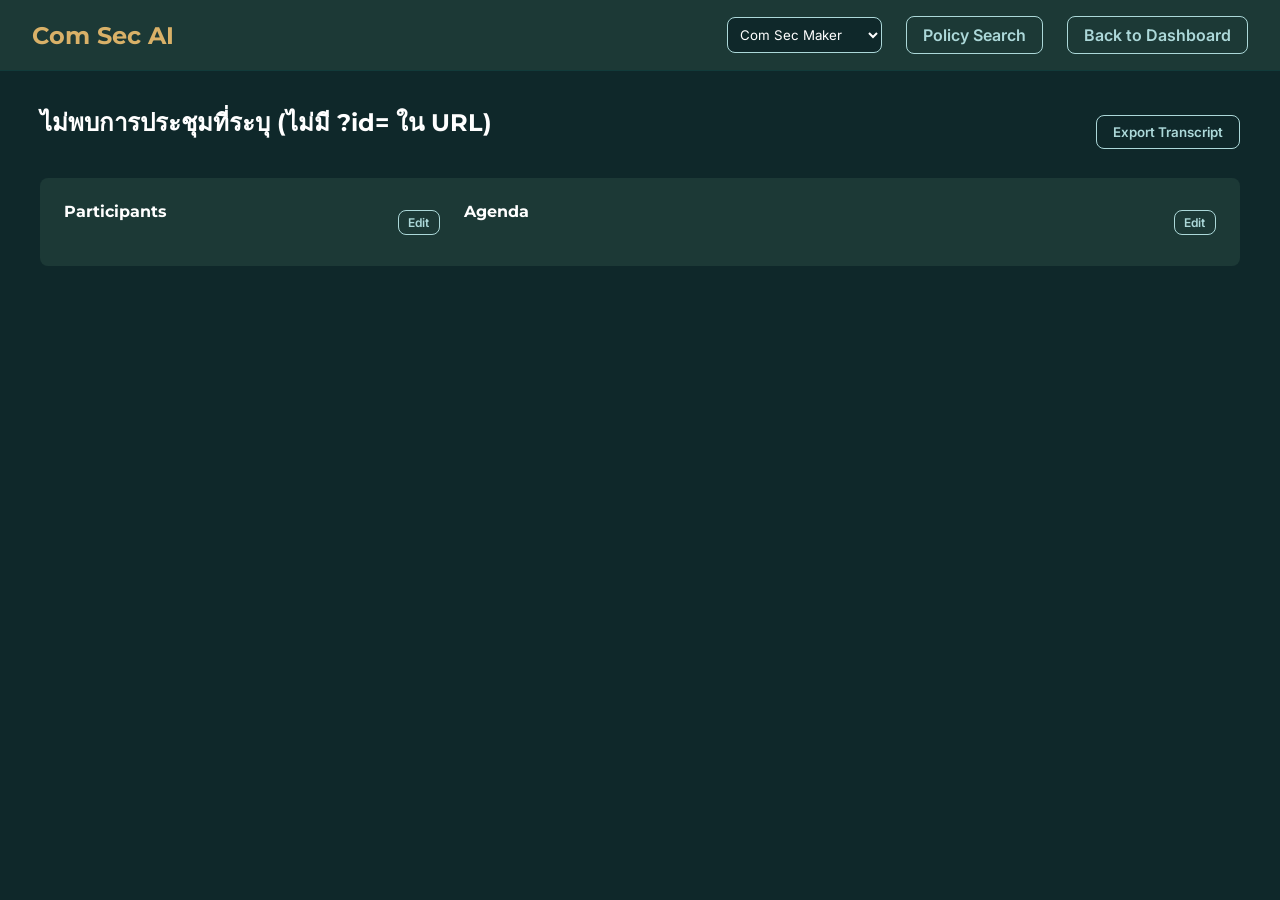
<file: ComSecAI_Dashboard/meeting-detail.html>
<!DOCTYPE html>
<html lang="en">
<head>
  <meta charset="UTF-8">
  <meta name="viewport" content="width=device-width, initial-scale=1.0">
  <title>Com Sec AI - Meeting Detail</title>
  <link href="https://fonts.googleapis.com/css2?family=Inter:wght@400;600&family=Montserrat:wght@500;700&display=swap" rel="stylesheet">
  <link rel="stylesheet" href="style.css">
</head>
<body>

  <header class="header">
    <div class="logo">Com Sec AI</div>
    <div class="header-actions">
      <select class="role-select">
        <option>Com Sec Maker</option>
        <option>Com Sec Checker</option>
        <option>Board Member</option>
        <option>Admin</option>
      </select>
      <a href="search.html" class="btn btn-secondary">Policy Search</a>
      <a href="index.html" class="btn btn-secondary">Back to Dashboard</a>
    </div>
  </header>

  <main class="container">
    <div class="flex-between mb-4">
      <div>
        <h2 style="display: inline-block; margin-right: 1rem;">
          <span id="meeting-title">Loading...</span>
          <span id="meeting-date" style="color: var(--text-muted); font-size: 1rem; font-weight: normal;"></span>
        </h2>
        <span id="meeting-status-badge" style="vertical-align: super;"></span>
        <div id="meeting-template-label" class="text-muted" style="font-size: 0.85rem;"></div>
      </div>
      <div style="display: flex; gap: 0.75rem; align-items: center;">
        <!-- Re-upload/reprocess — ใหม่ (ไม่มีใน Stitch mockup เดิม) เพิ่มเข้ามาเพราะเดิมไม่มีทางแก้
             ไฟล์เสียง/reprocess ซ้ำได้เลยหลัง status เป็น transcribed แล้ว (dashboard's
             actionCellHtml() มีปุ่ม Re-upload ให้แค่ตอน status="failed" เท่านั้น) — ซ่อนไว้ก่อน
             แสดงเฉพาะตอน transcribed/failed เท่านั้น (คุมผ่าน app.js::loadMeetingDetail กันกดซ้อน
             ระหว่าง processing/uploaded ที่มีงานค้างอยู่แล้ว) -->
        <!-- เลือกโมเดล Gemini เอง (2026-08-05, ผู้ใช้ขอ — ดู app.js::getModelOptionsHtml()) แสดง/ซ่อน
             พร้อมกับ reupload-audio-btn เสมอ (คุม display เดียวกันใน app.js) -->
        <select id="reupload-model-select" title="เลือกโมเดลเจาะจง = ปิดการสลับโมเดลสำรองอัตโนมัติทั้งหมด (ใช้โมเดลนั้นตัวเดียว)" style="font-size: 0.85rem; padding: 0.4rem; display: none;"></select>
        <button id="reupload-audio-btn" class="btn btn-secondary" style="display: none;">Re-upload Audio</button>
        <button id="export-transcript-btn" class="btn btn-secondary">Export Transcript</button>
      </div>
    </div>

    <!-- Participants/Agenda — แก้ไขย้อนหลังได้ (2026-08-07, ผู้ใช้ขอ — เดิมกรอกได้แค่ตอนสร้างประชุม
         เท่านั้น meeting ที่ลืมกรอก/ข้ามไปกู้ไม่ได้เลย ต้องสร้างใหม่ทั้งใบ) ปุ่ม Edit สลับ container
         เป็น input rows ผ่าน renderParticipantsEdit()/renderAgendaEdit() ใน app.js (pattern เดียวกับ
         Speaker Mapping/Edit Transcript เดิม) ซ่อนปุ่มถ้า approval_status="Approved" แล้ว (ดู
         backend's _reject_if_approved()) -->
    <div class="panel">
      <div class="grid-2">
        <div>
          <div class="flex-between">
            <h4>Participants</h4>
            <button id="edit-participants-btn" class="btn btn-secondary" style="font-size: 0.75rem; padding: 0.25rem 0.6rem;">Edit</button>
          </div>
          <div id="participants-container"></div>
        </div>
        <div>
          <div class="flex-between">
            <h4>Agenda</h4>
            <button id="edit-agenda-btn" class="btn btn-secondary" style="font-size: 0.75rem; padding: 0.25rem 0.6rem;">Edit</button>
          </div>
          <div id="agenda-container"></div>
        </div>
      </div>
    </div>

    <!-- Audio/Video Playback Panel (ใหม่, ไม่มีใน Stitch mockup เดิม) — "preview ฟังไฟล์เสียงย้อนหลัง"
         อยู่นอก main-content-grid ตั้งใจ เพราะโชว์ได้ตั้งแต่ status=uploaded (ยังไม่ transcribed ก็ฟัง
         ได้แล้ว) ไม่ผูกกับ transcript เหมือน panel อื่น — คุม display ผ่าน app.js::setupAudioPlayer
         (ดูตาม meeting.audio_filename ตรงๆ ไม่ใช่ status) -->
    <div id="audio-player-panel" class="panel" style="display: none;">
      <div class="panel-header">
        <h3>ฟังไฟล์เสียงย้อนหลัง (Playback)</h3>
      </div>
      <audio id="meeting-audio-player" controls preload="metadata" style="width: 100%;"></audio>
      <p id="audio-player-error" class="text-muted" style="color: var(--status-failed); margin-bottom: 0;"></p>
    </div>

    <!-- แสดงเมื่อยังไม่มี transcript (draft/uploaded/processing/failed) แทน 2 panel หลัก -->
    <div id="status-placeholder" class="panel text-muted" style="display: none;"></div>

    <!-- Main Content — แสดงเฉพาะตอน status = transcribed (คุม display ผ่าน app.js) -->
    <div id="main-content-grid" class="grid-2" style="display: none;">
      <!-- Speaker Mapping Panel -->
      <div class="panel" style="align-self: start;">
        <div class="panel-header">
          <h3>Speaker Mapping</h3>
        </div>
        <div id="mapping-container"></div>
      </div>

      <!-- Transcript Panel -->
      <div class="panel">
        <div class="panel-header flex-between">
          <div>
            <h3 style="margin-bottom: 0.25rem;">Meeting Transcript</h3>
            <!-- โมเดล Gemini ที่ transcribe สำเร็จจริง (2026-08-05, ผู้ใช้ขอให้บันทึก/แสดงทุกที่ —
                 ดู backend/models.py's transcription_model_used) ซ่อนเงียบๆถ้าเป็น null (meeting
                 เก่าก่อนมี field นี้ หรือยังไม่เคย transcribe สำเร็จ) ไม่ error -->
            <p id="transcript-model-used" class="text-muted" style="font-size: 0.8rem; margin: 0; display: none;"></p>
          </div>
          <button id="edit-transcript-btn" class="btn btn-secondary">Edit</button>
        </div>
        <div id="transcript-container" style="max-height: 500px; overflow-y: auto; padding-right: 1rem;"></div>
      </div>
    </div>

    <!-- Minutes Panel — Module 3 (ใหม่, ไม่มีใน Stitch mockup เดิม เพิ่มเข้ามาเอง) แสดง/ซ่อนพร้อมกับ
         main-content-grid ด้านบน (คุมผ่าน app.js::renderMainContent เดียวกัน) -->
    <div id="minutes-panel" class="panel" style="display: none;">
      <div class="panel-header flex-between">
        <h3>Minutes of Meeting (AI Draft)</h3>
        <button id="generate-minutes-btn" class="btn btn-primary">Generate Minutes</button>
      </div>
      <div id="minutes-container"></div>
    </div>

    <!-- Documents & Approval Panel — Module 4-5 (ใหม่, ไม่มีใน Stitch mockup เดิม เพิ่มเข้ามาเอง)
         แสดง/ซ่อนพร้อมกับ minutes-panel ด้านบน (คุมผ่าน app.js::renderMainContent เดียวกัน) -->
    <div id="documents-panel" class="panel" style="display: none;">
      <div class="panel-header flex-between">
        <h3>เอกสารและการอนุมัติ (Module 4-5)</h3>
        <span id="approval-status-badge"></span>
      </div>
      <div id="documents-container"></div>
    </div>
  </main>

  <script src="app.js"></script>
</body>
</html>
</file>
<file: ComSecAI_Dashboard/style.css>
:root {
  /* Colors */
  --bg-color: #0F282A;
  --surface-color: #1C3936;
  --primary-gold: #D9B168;
  --primary-gold-hover: #F3DE8F;
  --primary-gold-deep: #AA843D;
  --secondary-cyan: #ACD8D9;
  --secondary-cyan-deep: #123B3A;
  --text-main: #FFFFFF;
  --text-muted: #A0B0B0;

  /* Status Colors */
  --status-draft: #6c757d;
  --status-uploaded: #ACD8D9;
  --status-processing: #D9B168;
  --status-transcribed: #AA843D;
  --status-failed: #dc3545;
  --status-success: #28a745;
  --status-warning: #ffc107;

  /* Radii */
  --radius: 8px;

  /* Fonts */
  --font-heading: 'Montserrat', sans-serif;
  --font-body: 'Inter', sans-serif;
}

body {
  margin: 0;
  font-family: var(--font-body);
  background-color: var(--bg-color);
  color: var(--text-main);
}

h1, h2, h3, h4, h5, h6 {
  font-family: var(--font-heading);
  margin-top: 0;
}

a {
  color: var(--secondary-cyan);
  text-decoration: none;
}
a:hover {
  text-decoration: underline;
}

/* Header */
.header {
  display: flex;
  justify-content: space-between;
  align-items: center;
  padding: 1rem 2rem;
  background-color: var(--surface-color);
  border-bottom: 1px solid var(--secondary-cyan-deep);
}

.logo {
  font-family: var(--font-heading);
  font-size: 1.5rem;
  font-weight: 700;
  color: var(--primary-gold);
}

.header-actions {
  display: flex;
  align-items: center;
  gap: 1.5rem;
}

.role-select {
  background-color: var(--bg-color);
  color: var(--text-main);
  border: 1px solid var(--secondary-cyan);
  padding: 0.5rem;
  border-radius: var(--radius);
  font-family: var(--font-body);
}

/* Buttons */
.btn {
  padding: 0.5rem 1rem;
  border: none;
  border-radius: var(--radius);
  font-family: var(--font-body);
  font-weight: 600;
  cursor: pointer;
  transition: all 0.2s ease;
}

.btn-primary {
  background-color: var(--primary-gold);
  color: #000;
}
.btn-primary:hover {
  background-color: var(--primary-gold-hover);
}

.btn-secondary {
  background-color: transparent;
  color: var(--secondary-cyan);
  border: 1px solid var(--secondary-cyan);
}
.btn-secondary:hover {
  background-color: var(--secondary-cyan-deep);
}

/* Container */
.container {
  padding: 2rem;
  max-width: 1200px;
  margin: 0 auto;
}

/* Badges */
.badge {
  padding: 0.25rem 0.75rem;
  border-radius: 50px;
  font-size: 0.875rem;
  font-weight: 600;
  display: inline-block;
}
.badge-draft { background-color: var(--status-draft); color: #fff; }
.badge-uploaded { background-color: var(--status-uploaded); color: #000; }
.badge-processing { background-color: var(--status-processing); color: #000; }
.badge-transcribed { background-color: var(--status-transcribed); color: #000; }
.badge-failed { background-color: var(--status-failed); color: #fff; }
.badge-success { background-color: var(--status-success); color: #fff; }
.badge-warning { background-color: var(--status-warning); color: #000; }

/* Tables */
.table-container {
  background-color: var(--surface-color);
  border-radius: var(--radius);
  padding: 1.5rem;
  overflow-x: auto;
}

table {
  width: 100%;
  border-collapse: collapse;
}

th, td {
  padding: 1rem;
  text-align: left;
  border-bottom: 1px solid var(--secondary-cyan-deep);
}

th {
  font-family: var(--font-heading);
  color: var(--text-muted);
  font-weight: 600;
}

tbody tr:hover {
  background-color: rgba(172, 216, 217, 0.05);
}

/* Forms */
.form-group {
  margin-bottom: 1.5rem;
}

label {
  display: block;
  margin-bottom: 0.5rem;
  font-weight: 600;
}

input[type="text"],
input[type="date"],
input[type="email"],
textarea {
  width: 100%;
  padding: 0.75rem;
  background-color: var(--bg-color);
  border: 1px solid var(--secondary-cyan-deep);
  color: var(--text-main);
  border-radius: var(--radius);
  font-family: var(--font-body);
  box-sizing: border-box;
}

/* เพิ่มสำหรับ Documents & Approval Panel (Module 4-5 — ไม่ได้อยู่ใน mockup เดิมจาก Stitch) —
   input[type=email] ใช้ selector ร่วมด้านบนแล้ว (ดู input[type="text"] ฯลฯ) ส่วน input[type=file]
   theme เต็มไม่ได้ (browser-native picker button) แค่ตั้งสีตัวอักษร label ชื่อไฟล์ให้อ่านออกบนพื้นเข้ม */
input[type="file"] {
  color: var(--text-main);
  font-family: var(--font-body);
}

/* เพิ่มสำหรับ Edit Transcript (ไม่ได้อยู่ใน mockup เดิมจาก Stitch) */
textarea {
  resize: vertical;
  font-size: 0.85rem;
}
.transcript-edit-row {
  margin-bottom: 1rem;
}
.transcript-edit-row .edit-meta {
  color: var(--text-muted);
  font-size: 0.8rem;
  margin-bottom: 0.25rem;
}
.transcript-edit-row .edit-meta .speaker-name {
  margin-right: 0.5rem;
}

/* เพิ่มสำหรับ Minutes Panel (Module 3 — ไม่ได้อยู่ใน mockup เดิมจาก Stitch) */
.minutes-agenda-item {
  margin-bottom: 1.5rem;
  padding-bottom: 1rem;
  border-bottom: 1px solid var(--secondary-cyan-deep);
}
.minutes-agenda-item:last-of-type {
  border-bottom: none;
}

input:focus {
  outline: none;
  border-color: var(--primary-gold);
}

/* Panels */
.panel {
  background-color: var(--surface-color);
  border-radius: var(--radius);
  padding: 1.5rem;
  margin-bottom: 1.5rem;
}

.panel-header {
  border-bottom: 1px solid var(--secondary-cyan-deep);
  padding-bottom: 1rem;
  margin-bottom: 1rem;
}

.grid-2 {
  display: grid;
  grid-template-columns: 1fr 2fr;
  gap: 1.5rem;
}

/* Transcript */
.transcript-line {
  margin-bottom: 1rem;
  padding: 0.4rem 0.6rem;
  margin-left: -0.6rem;
  margin-right: -0.6rem;
  border-radius: var(--radius);
  border-left: 3px solid transparent;
  cursor: pointer;
  transition: background-color 0.15s ease, border-color 0.15s ease;
}
.transcript-line:hover {
  background-color: rgba(172, 216, 217, 0.08);
}
/* ไฮไลต์บรรทัดที่กำลังเล่นอยู่ใน Audio Playback panel (ใหม่ 2026-08-04, ดู app.js's
   highlightActiveTranscriptSegment) — ⚠️ พบบั๊กจริง (2026-08-05, ผู้ใช้รายงาน "ไม่มีไฮไลต์เลย" หลัง
   live test ครั้งแรก): เดิมใช้ `--secondary-cyan-deep` (#123B3A) เป็นพื้นหลัง แต่ `.panel`'s พื้นหลัง
   คือ `--surface-color` (#1C3936) — สองสีนี้ใกล้กันมากจนแทบแยกไม่ออกด้วยตา (ไม่ใช่บั๊ก JS/logic เลย
   ยืนยันแล้วว่า highlightActiveTranscriptSegment()/timeupdate wiring ทำงานถูกต้อง class "active"
   ถูก toggle จริง แค่มองไม่เห็นเพราะสีตัดกันไม่พอ) — เปลี่ยนเป็นพื้นหลังโทนทอง (สีเดียวกับ
   border-left ที่มีอยู่แล้ว) แบบโปร่งแสงแทน ให้ตัดกับพื้นเข้มชัดเจน ยังอยู่ในธีม EMPIRE CI เดิม
   (ไม่เพิ่มสีใหม่ แค่ใช้ --primary-gold แบบ rgba แทน) */
.transcript-line.active {
  background-color: rgba(217, 177, 104, 0.18); /* --primary-gold (#D9B168) ที่ 18% opacity */
  border-left-color: var(--primary-gold);
}
.speaker-name {
  font-weight: 600;
  color: var(--primary-gold);
}
.speaker-time {
  color: var(--text-muted);
  font-size: 0.875rem;
  margin: 0 0.5rem;
}

/* Utils */
.text-muted { color: var(--text-muted); }
.text-right { text-align: right; }
.mb-4 { margin-bottom: 1rem; }
.mt-4 { margin-top: 1rem; }
.flex-between { display: flex; justify-content: space-between; align-items: center; }
</file>
